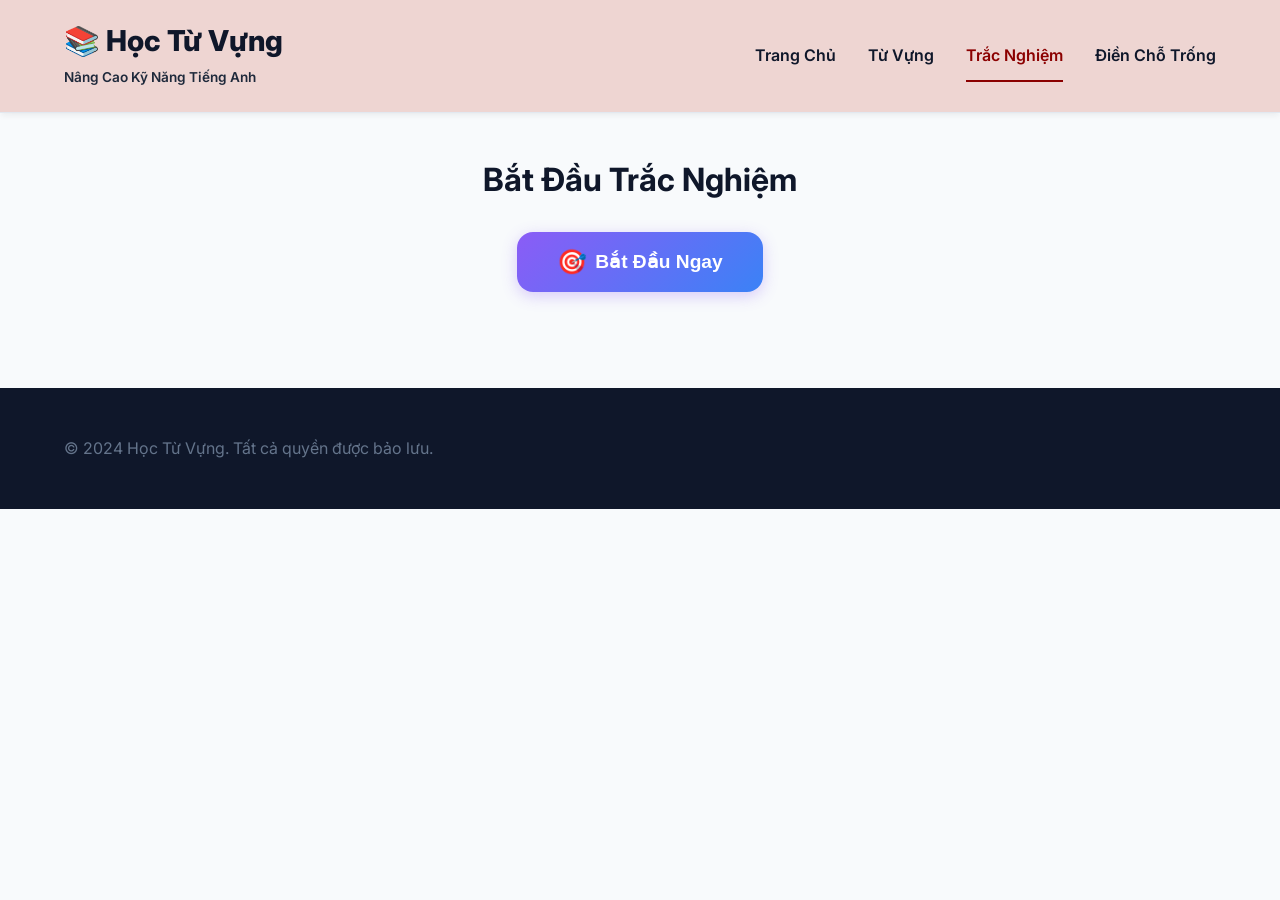
<file: wwwroot/quiz.html>
<!DOCTYPE html>
<html lang="vi">
<head>
    <meta charset="UTF-8">
    <meta name="viewport" content="width=device-width, initial-scale=1.0">
    <meta http-equiv="Cache-Control" content="no-cache, no-store, must-revalidate">
    <meta http-equiv="Pragma" content="no-cache">
    <meta http-equiv="Expires" content="0">
    <title>Trắc Nghiệm Từ Vựng - Học Tiếng Anh</title>
    <link rel="preconnect" href="https://fonts.googleapis.com">
    <link rel="preconnect" href="https://fonts.gstatic.com" crossorigin>
    <link href="https://fonts.googleapis.com/css2?family=Inter:wght@400;500;600;700&display=swap" rel="stylesheet">
    <link rel="stylesheet" href="styles.css?v=2">
    <link rel="stylesheet" href="quiz.css">
</head>
<body>
    <!-- Header Navigation -->
    <header class="header">
        <div class="container">
            <div class="header-content">
                <div class="logo">
                    <h1>📚 Học Từ Vựng</h1>
                    <span class="tagline">Nâng Cao Kỹ Năng Tiếng Anh</span>
                </div>
                <nav class="nav">
                    <a href="index.html" class="nav-link">Trang Chủ</a>
                    <a href="vocabulary.html" class="nav-link">Từ Vựng</a>
                    <a href="quiz.html" class="nav-link active">Trắc Nghiệm</a>
                    <a href="passage.html" class="nav-link">Điền Chỗ Trống</a>
                </nav>
            </div>
        </div>
    </header>

    <main class="main">
        <div class="container">
            <!-- Quiz Selection -->
            <section class="quiz-selection" id="quizSelection">
                <h2>Bắt Đầu Trắc Nghiệm</h2>
                <div style="text-align: center; margin-top: 2rem;">
                    <button class="btn btn-primary" onclick="startQuiz()" style="font-size: 1.2rem; padding: 1rem 2.5rem; display: inline-flex; align-items: center; gap: 0.5rem;">
                        <span style="font-size: 1.5rem;">🎯</span> Bắt Đầu Ngay
                    </button>
                </div>
            </section>

            <!-- Quiz Container -->
            <section class="quiz-container" id="quizContainer" style="display: none;">
                <!-- Progress Bar -->
                <div class="quiz-progress">
                    <div class="progress-bar">
                        <div class="progress-fill" id="progressFill"></div>
                    </div>
                    <div class="progress-text">
                        <span id="currentQuestion">1</span> / <span id="totalQuestions">10</span>
                    </div>
                </div>

                <!-- Question -->
                <div class="question-card">
                    <div class="question-type" id="questionType"></div>
                    <h3 id="questionText" class="question-text"></h3>
                </div>

                <!-- Options -->
                <div class="options-container" id="optionsContainer"></div>

                <!-- Navigation -->
                <div class="quiz-navigation">
                    <button class="btn btn-secondary" id="prevBtn" onclick="previousQuestion()">← Câu Trước</button>
                    <button class="btn btn-primary" id="nextBtn" onclick="nextQuestion()">Câu Tiếp →</button>
                </div>

                <!-- Submit Button -->
                <div class="quiz-submit" style="text-align: center; margin-top: 2rem;">
                    <button class="btn btn-primary" id="submitBtn" onclick="submitQuiz()">Nộp Bài</button>
                </div>
            </section>

            <!-- Quiz Results -->
            <section class="quiz-results" id="quizResults" style="display: none;">
                <h2>Kết Quả Trắc Nghiệm</h2>
                <div class="result-card">
                    <div class="score-circle">
                        <div class="score-value" id="scoreValue">0%</div>
                        <div class="score-label">Điểm Số</div>
                    </div>
                    <div class="result-details">
                        <p><strong>Câu Đúng:</strong> <span id="correctCount">0</span>/<span id="totalCount">0</span></p>
                        <p><strong>Tỷ Lệ Thành Công:</strong> <span id="successRate">0%</span></p>
                        <p><strong>Thời Gian:</strong> <span id="timeSpent">0</span> phút</p>
                    </div>
                </div>

                <!-- Detailed Results -->
                <div class="detailed-results" id="detailedResults"></div>

                <!-- Actions -->
                <div class="result-actions">
                    <button class="btn btn-primary" onclick="retakeQuiz()">Làm Lại</button>
                    <button class="btn btn-secondary" onclick="window.location.href='index.html'">Về Trang Chủ</button>
                </div>
            </section>
        </div>
    </main>

    <!-- Footer -->
    <footer class="footer">
        <div class="container">
            <p>&copy; 2024 Học Từ Vựng. Tất cả quyền được bảo lưu.</p>
        </div>
    </footer>

    <script src="quiz.js"></script>
</body>
</html>
</file>
<file: wwwroot/styles.css>
/* ===== CSS Variables ===== */
:root {
    --color-primary: #8B5CF6;
    /* Violet */
    --color-primary-hover: #7C3AED;
    --color-secondary: #3B82F6;
    /* Blue */
    --color-secondary-hover: #2563EB;
    --color-accent: #EC4899;
    /* Pink */
    --color-dark: #0F172A;
    /* Slate 900 */
    --color-white: #ffffff;
    --color-light-bg: #F8FAFC;
    --color-border: #E2E8F0;
    --color-text: #1E293B;
    --color-text-light: #64748B;
    --spacing-xs: 0.5rem;
    --spacing-sm: 1rem;
    --spacing-md: 1.5rem;
    --spacing-lg: 2rem;
    --spacing-xl: 3rem;
    --radius: 16px;
    --shadow: 0 4px 6px -1px rgba(0, 0, 0, 0.05), 0 2px 4px -2px rgba(0, 0, 0, 0.025);
    --shadow-hover: 0 20px 25px -5px rgba(0, 0, 0, 0.1), 0 8px 10px -6px rgba(0, 0, 0, 0.1);
}

/* ===== Reset & Global ===== */
* {
    margin: 0;
    padding: 0;
    box-sizing: border-box;
}

html {
    scroll-behavior: smooth;
}

body {
    font-family: 'Inter', system-ui, -apple-system, sans-serif;
    background-color: var(--color-light-bg);
    color: var(--color-text);
    line-height: 1.6;
    -webkit-font-smoothing: antialiased;
}

.container {
    max-width: 1200px;
    margin: 0 auto;
    padding: 0 var(--spacing-md);
}

/* ===== Typography ===== */
h1,
h2,
h3,
h4,
h5,
h6 {
    font-weight: 700;
    line-height: 1.2;
    color: var(--color-dark);
}

h2 {
    font-size: 2rem;
    margin-bottom: var(--spacing-md);
}

p {
    color: var(--color-text-light);
    margin-bottom: var(--spacing-sm);
}

a {
    text-decoration: none;
    color: var(--color-primary);
    transition: color 0.3s ease;
}

a:hover {
    color: var(--color-dark);
}

/* ===== Buttons ===== */
.btn {
    padding: var(--spacing-sm) var(--spacing-lg);
    border: none;
    border-radius: var(--radius);
    font-size: 1rem;
    font-weight: 600;
    cursor: pointer;
    transition: all 0.3s ease;
    display: inline-block;
    text-align: center;
}

.btn-primary {
    background: linear-gradient(135deg, var(--color-primary) 0%, var(--color-secondary) 100%);
    color: var(--color-white);
    box-shadow: 0 4px 15px rgba(139, 92, 246, 0.3);
}

.btn-primary:hover {
    background: linear-gradient(135deg, var(--color-primary-hover) 0%, var(--color-secondary-hover) 100%);
    transform: translateY(-2px) scale(1.02);
    box-shadow: 0 8px 25px rgba(139, 92, 246, 0.4);
}

.btn-secondary {
    background-color: var(--color-white);
    color: var(--color-primary);
    border: 2px solid var(--color-primary);
    box-shadow: var(--shadow);
}

.btn-secondary:hover {
    background-color: var(--color-primary);
    color: var(--color-white);
    transform: translateY(-2px);
    box-shadow: var(--shadow-hover);
}

.btn-login {
    padding: var(--spacing-xs) var(--spacing-md);
    border: 2px solid var(--color-primary);
    background-color: transparent;
    color: var(--color-primary);
    border-radius: var(--radius);
    font-weight: 600;
    cursor: pointer;
    transition: all 0.3s ease;
}

.btn-login:hover {
    background-color: var(--color-primary);
    color: var(--color-white);
}

.btn-action {
    padding: var(--spacing-xs) var(--spacing-md);
    border: none;
    border-radius: var(--radius);
    font-size: 0.9rem;
    font-weight: 600;
    cursor: pointer;
    transition: all 0.3s ease;
    margin-right: var(--spacing-sm);
}

.btn-learn {
    background-color: var(--color-primary);
    color: var(--color-white);
}

.btn-learn:hover {
    background-color: var(--color-primary-hover);
    transform: translateY(-2px);
}

.btn-practice {
    background-color: var(--color-secondary);
    color: var(--color-white);
}

.btn-practice:hover {
    background-color: var(--color-secondary-hover);
    transform: translateY(-2px);
}

/* ===== Header ===== */
.header {
    background: #EED5D2;
    backdrop-filter: blur(10px);
    padding: var(--spacing-md) 0;
    box-shadow: var(--shadow);
    position: sticky;
    top: 0;
    z-index: 100;
    border-bottom: 1px solid var(--color-border);
}

.header-content {
    display: flex;
    justify-content: space-between;
    align-items: center;
    gap: var(--spacing-lg);
}

.logo {
    display: flex;
    flex-direction: column;
    gap: var(--spacing-xs);
}

.logo h1 {
    color: var(--color-dark);
    font-size: 1.8rem;
    font-weight: 800;
}

.tagline {
    color: #1E293B;
    font-size: 0.85rem;
    font-weight: 600;
}

.nav {
    display: flex;
    align-items: center;
    gap: var(--spacing-lg);
}

.nav-link {
    color: var(--color-dark);
    font-weight: 600;
    transition: all 0.3s ease;
    position: relative;
    padding: var(--spacing-xs) 0;
}

.nav-link:hover,
.nav-link.active {
    color: #8B0000;
}

.nav-link.active::after {
    content: '';
    position: absolute;
    bottom: -5px;
    left: 0;
    width: 100%;
    height: 2px;
    background-color: #8B0000;
}

/* ===== Hero Section ===== */
.hero {
    display: grid;
    grid-template-columns: 1fr 1fr;
    align-items: center;
    gap: var(--spacing-xl);
    padding: var(--spacing-xl) 3rem;
    background: linear-gradient(135deg, #F3E8FF 0%, #DBEAFE 100%);
    border-radius: 24px;
    margin: var(--spacing-xl) 0;
    box-shadow: var(--shadow);
    position: relative;
    overflow: hidden;
}

.hero::after {
    content: '';
    position: absolute;
    top: -50%;
    right: -20%;
    width: 60%;
    height: 200%;
    background: radial-gradient(circle, rgba(255, 255, 255, 0.8) 0%, rgba(255, 255, 255, 0) 70%);
    transform: rotate(30deg);
    pointer-events: none;
}

.hero-content h2 {
    font-size: 2.5rem;
    color: var(--color-dark);
    margin-bottom: var(--spacing-md);
}

.hero-content p {
    font-size: 1.1rem;
    color: var(--color-text-light);
    margin-bottom: var(--spacing-lg);
}

.hero-image {
    display: flex;
    justify-content: center;
    align-items: center;
}

.hero-icon {
    font-size: 8rem;
    opacity: 0.9;
    color: var(--color-primary);
}

/* ===== Vocabulary Section ===== */
.vocabulary-section {
    margin: var(--spacing-xl) 0;
}

.section-header {
    display: flex;
    justify-content: space-between;
    align-items: center;
    gap: var(--spacing-md);
    margin-bottom: var(--spacing-lg);
    flex-wrap: wrap;
}

.section-header h2 {
    margin-bottom: 0;
}

.controls {
    display: flex;
    gap: var(--spacing-md);
    flex-wrap: wrap;
    flex: 1;
    min-width: 300px;
}

.search-box,
.category-select {
    padding: var(--spacing-sm);
    border: 2px solid var(--color-border);
    border-radius: var(--radius);
    font-size: 1rem;
    font-family: inherit;
    transition: border-color 0.3s ease;
}

.search-box {
    flex: 1;
    min-width: 200px;
}

.search-box:focus,
.category-select:focus {
    outline: none;
    border-color: var(--color-primary);
    box-shadow: 0 0 0 3px rgba(139, 0, 0, 0.1);
}

.category-select {
    min-width: 150px;
}

.vocabulary-list {
    display: grid;
    grid-template-columns: repeat(auto-fill, minmax(320px, 1fr));
    gap: var(--spacing-lg);
}

.vocab-card {
    background-color: var(--color-white);
    border: 2px solid var(--color-border);
    border-radius: var(--radius);
    padding: var(--spacing-lg);
    transition: all 0.3s ease;
    box-shadow: var(--shadow);
}

.vocab-card:hover {
    transform: translateY(-5px);
    box-shadow: var(--shadow-hover);
    border-color: var(--color-primary);
}

.vocab-header {
    display: flex;
    justify-content: space-between;
    align-items: start;
    gap: var(--spacing-md);
    margin-bottom: var(--spacing-md);
    border-bottom: 2px dashed var(--color-border);
    padding-bottom: var(--spacing-md);
}

.vocab-header h3 {
    margin: 0;
    color: #009298;
    font-size: 1.5rem;
}

.difficulty-tag {
    padding: var(--spacing-xs) var(--spacing-sm);
    border-radius: 4px;
    font-size: 0.8rem;
    font-weight: 600;
    white-space: nowrap;
}

.difficulty-easy {
    background-color: #d4edda;
    color: #155724;
}

.difficulty-medium {
    background-color: #fff3cd;
    color: #856404;
}

.difficulty-hard {
    background-color: #f8d7da;
    color: #721c24;
}

.vocab-body {
    margin-bottom: var(--spacing-md);
}

.vocab-body p {
    margin-bottom: var(--spacing-sm);
    font-size: 0.95rem;
}

.pronunciation {
    color: var(--color-primary);
    font-weight: 600;
}

.meaning,
.example,
.category,
.type {
    color: #64004B;
}

/* ===== Statistics Section ===== */
.stats-section {
    background: linear-gradient(135deg, var(--color-dark) 0%, #1E293B 100%);
    color: var(--color-white);
    padding: var(--spacing-xl);
    border-radius: var(--radius);
    margin: var(--spacing-xl) 0;
}

.stats-section h2 {
    color: var(--color-secondary);
}

.stats-grid {
    display: grid;
    grid-template-columns: repeat(auto-fit, minmax(200px, 1fr));
    gap: var(--spacing-lg);
}

.stat-card {
    background-color: rgba(255, 255, 255, 0.1);
    padding: var(--spacing-lg);
    border-radius: var(--radius);
    text-align: center;
    border: 2px solid var(--color-secondary);
    transition: all 0.3s ease;
}

.stat-card:hover {
    background-color: rgba(14, 165, 233, 0.2);
    transform: scale(1.05);
}

.stat-icon {
    font-size: 2.5rem;
    margin-bottom: var(--spacing-sm);
}

.stat-number {
    font-size: 2.5rem;
    font-weight: 700;
    color: var(--color-secondary);
    margin-bottom: var(--spacing-sm);
}

.stat-label {
    font-size: 1rem;
    color: var(--color-white);
}

/* ===== CTA Section ===== */
.cta-section {
    text-align: center;
    padding: var(--spacing-xl);
    background-color: #EED5D2;
    border-radius: var(--radius);
    margin: var(--spacing-xl) 0;
}

.cta-section h2 {
    color: var(--color-dark);
}

.cta-section p {
    font-size: 1.1rem;
    color: var(--color-text);
    margin-bottom: var(--spacing-lg);
}

/* ===== Footer ===== */
.footer {
    background-color: var(--color-dark);
    color: var(--color-white);
    padding: var(--spacing-xl) 0 var(--spacing-lg);
    margin-top: var(--spacing-xl);
}

.footer-content {
    display: grid;
    grid-template-columns: repeat(auto-fit, minmax(250px, 1fr));
    gap: var(--spacing-lg);
    margin-bottom: var(--spacing-lg);
}

.footer-section h4 {
    color: var(--color-secondary);
    margin-bottom: var(--spacing-md);
}

.footer-section p {
    color: #cccccc;
    font-size: 0.9rem;
}

.footer-section ul {
    list-style: none;
}

.footer-section li {
    margin-bottom: var(--spacing-sm);
}

.footer-section a {
    color: #cccccc;
    transition: color 0.3s ease;
}

.footer-section a:hover {
    color: var(--color-secondary);
}

.social-links {
    display: flex;
    gap: var(--spacing-md);
}

.footer-bottom {
    border-top: 1px solid #444444;
    padding-top: var(--spacing-lg);
    text-align: center;
    color: white;
}

/* ===== Responsive Design ===== */
@media (max-width: 768px) {
    .header-content {
        flex-direction: column;
        gap: var(--spacing-md);
    }

    .nav {
        flex-direction: column;
        width: 100%;
        gap: var(--spacing-md);
    }

    .nav-link {
        width: 100%;
        text-align: center;
    }

    .hero {
        grid-template-columns: 1fr;
        padding: var(--spacing-lg) 0;
    }

    .hero-content h2 {
        font-size: 2rem;
    }

    .hero-icon {
        font-size: 5rem;
    }

    .section-header {
        flex-direction: column;
        align-items: flex-start;
    }

    .controls {
        width: 100%;
    }

    .search-box,
    .category-select {
        width: 100%;
    }

    .vocabulary-list {
        grid-template-columns: 1fr;
    }

    h2 {
        font-size: 1.5rem;
    }

    .stats-grid {
        grid-template-columns: repeat(2, 1fr);
    }
}

@media (max-width: 480px) {
    .container {
        padding: 0 var(--spacing-sm);
    }

    .logo h1 {
        font-size: 1.3rem;
    }

    .hero-content h2 {
        font-size: 1.5rem;
    }

    .hero-icon {
        font-size: 3rem;
    }

    .vocab-card {
        padding: var(--spacing-md);
    }

    .vocab-header h3 {
        font-size: 1.2rem;
    }

    .btn-action {
        width: 100%;
        margin-right: 0;
        margin-bottom: var(--spacing-sm);
    }

    .stats-grid {
        grid-template-columns: 1fr;
    }

    .stat-number {
        font-size: 2rem;
    }

    .stat-icon {
        font-size: 2rem;
    }
}
</file>
<file: wwwroot/quiz.css>
/* ===== Quiz Styles ===== */

.quiz-selection {
    padding: var(--spacing-xl) 0;
    text-align: center;
}

.category-buttons {
    display: grid;
    grid-template-columns: repeat(auto-fit, minmax(150px, 1fr));
    gap: var(--spacing-lg);
    margin-top: var(--spacing-lg);
}

.category-btn {
    padding: var(--spacing-lg);
    border: 2px solid var(--color-border);
    border-radius: var(--radius);
    background-color: var(--color-white);
    cursor: pointer;
    transition: all 0.3s ease;
    display: flex;
    flex-direction: column;
    align-items: center;
    gap: var(--spacing-md);
    font-size: 1rem;
    font-weight: 600;
    color: var(--color-text);
}

.category-btn:hover {
    border-color: var(--color-primary);
    background-color: var(--color-light-bg);
    transform: translateY(-5px);
    box-shadow: var(--shadow-hover);
}

.category-btn .icon {
    font-size: 2.5rem;
}

.category-btn .label {
    font-size: 1rem;
}

/* ===== Quiz Progress ===== */

.quiz-progress {
    margin-bottom: var(--spacing-lg);
}

.progress-bar {
    width: 100%;
    height: 8px;
    background-color: var(--color-border);
    border-radius: 4px;
    overflow: hidden;
    margin-bottom: var(--spacing-sm);
}

.progress-fill {
    height: 100%;
    background-color: var(--color-primary);
    width: 0%;
    transition: width 0.3s ease;
}

.progress-text {
    text-align: right;
    color: var(--color-text-light);
    font-size: 0.9rem;
}

/* ===== Question Card ===== */

.question-card {
    background-color: var(--color-white);
    border: 2px solid var(--color-secondary);
    border-radius: var(--radius);
    padding: var(--spacing-lg);
    margin: var(--spacing-lg) 0;
    box-shadow: var(--shadow);
}

.question-type {
    display: inline-block;
    background-color: var(--color-primary);
    color: var(--color-white);
    padding: var(--spacing-xs) var(--spacing-md);
    border-radius: 4px;
    font-size: 0.85rem;
    font-weight: 600;
    margin-bottom: var(--spacing-md);
}

.question-text {
    color: var(--color-dark);
    font-size: 1.5rem;
    margin: 0;
    line-height: 1.6;
}

/* ===== Options Container ===== */

.options-container {
    display: grid;
    grid-template-columns: repeat(auto-fit, minmax(200px, 1fr));
    gap: var(--spacing-md);
    margin: var(--spacing-lg) 0;
}

.option-btn {
    padding: var(--spacing-lg);
    border: 2px solid var(--color-border);
    border-radius: var(--radius);
    background-color: var(--color-white);
    cursor: pointer;
    transition: all 0.3s ease;
    font-size: 1rem;
    text-align: left;
    font-weight: 500;
    color: var(--color-text);
}

.option-btn:hover {
    border-color: var(--color-primary);
    background-color: var(--color-light-bg);
    transform: translateX(5px);
}

.option-btn.selected {
    border-color: var(--color-primary);
    background-color: var(--color-primary);
    color: var(--color-white);
    box-shadow: var(--shadow-hover);
}

.option-btn.correct {
    border-color: #28a745;
    background-color: #d4edda;
    color: #155724;
}

.option-btn.incorrect {
    border-color: #dc3545;
    background-color: #f8d7da;
    color: #721c24;
}

/* ===== Quiz Navigation ===== */

.quiz-navigation {
    display: flex;
    gap: var(--spacing-md);
    justify-content: space-between;
    margin: var(--spacing-lg) 0;
}

.quiz-navigation .btn {
    flex: 1;
}

/* ===== Quiz Results ===== */

.quiz-results {
    padding: var(--spacing-xl) 0;
}

.result-card {
    display: grid;
    grid-template-columns: 1fr 1fr;
    gap: var(--spacing-xl);
    background-color: var(--color-white);
    border: 2px solid var(--color-secondary);
    border-radius: var(--radius);
    padding: var(--spacing-xl);
    margin-bottom: var(--spacing-lg);
    box-shadow: var(--shadow);
    align-items: center;
}

.score-circle {
    text-align: center;
}

.score-value {
    font-size: 4rem;
    font-weight: 700;
    color: var(--color-primary);
    line-height: 1;
}

.score-label {
    color: var(--color-text-light);
    font-size: 1rem;
    margin-top: var(--spacing-sm);
}

.result-details p {
    margin-bottom: var(--spacing-md);
    font-size: 1.1rem;
}

.result-details strong {
    color: var(--color-dark);
}

/* ===== Detailed Results ===== */

.detailed-results {
    margin: var(--spacing-lg) 0;
}

.result-item {
    background-color: var(--color-white);
    border-left: 4px solid var(--color-primary);
    padding: var(--spacing-lg);
    margin-bottom: var(--spacing-md);
    border-radius: var(--radius);
    box-shadow: var(--shadow);
}

.result-item.correct {
    border-left-color: #28a745;
    background-color: #f0f9ff;
}

.result-item.incorrect {
    border-left-color: #dc3545;
    background-color: #fff5f5;
}

.result-question {
    font-weight: 600;
    color: var(--color-dark);
    margin-bottom: var(--spacing-sm);
}

.result-answer {
    margin: var(--spacing-sm) 0;
    color: var(--color-text-light);
}

.your-answer {
    color: var(--color-primary);
}

.correct-answer {
    color: #28a745;
}

/* ===== Result Actions ===== */

.result-actions {
    display: flex;
    gap: var(--spacing-md);
    justify-content: center;
    margin-top: var(--spacing-xl);
}

.result-actions .btn {
    min-width: 150px;
}

@media (max-width: 768px) {
    .options-container {
        grid-template-columns: 1fr;
    }

    .result-card {
        grid-template-columns: 1fr;
    }

    .quiz-navigation {
        flex-direction: column;
    }

    .result-actions {
        flex-direction: column;
    }

    .result-actions .btn {
        width: 100%;
    }
}
</file>
